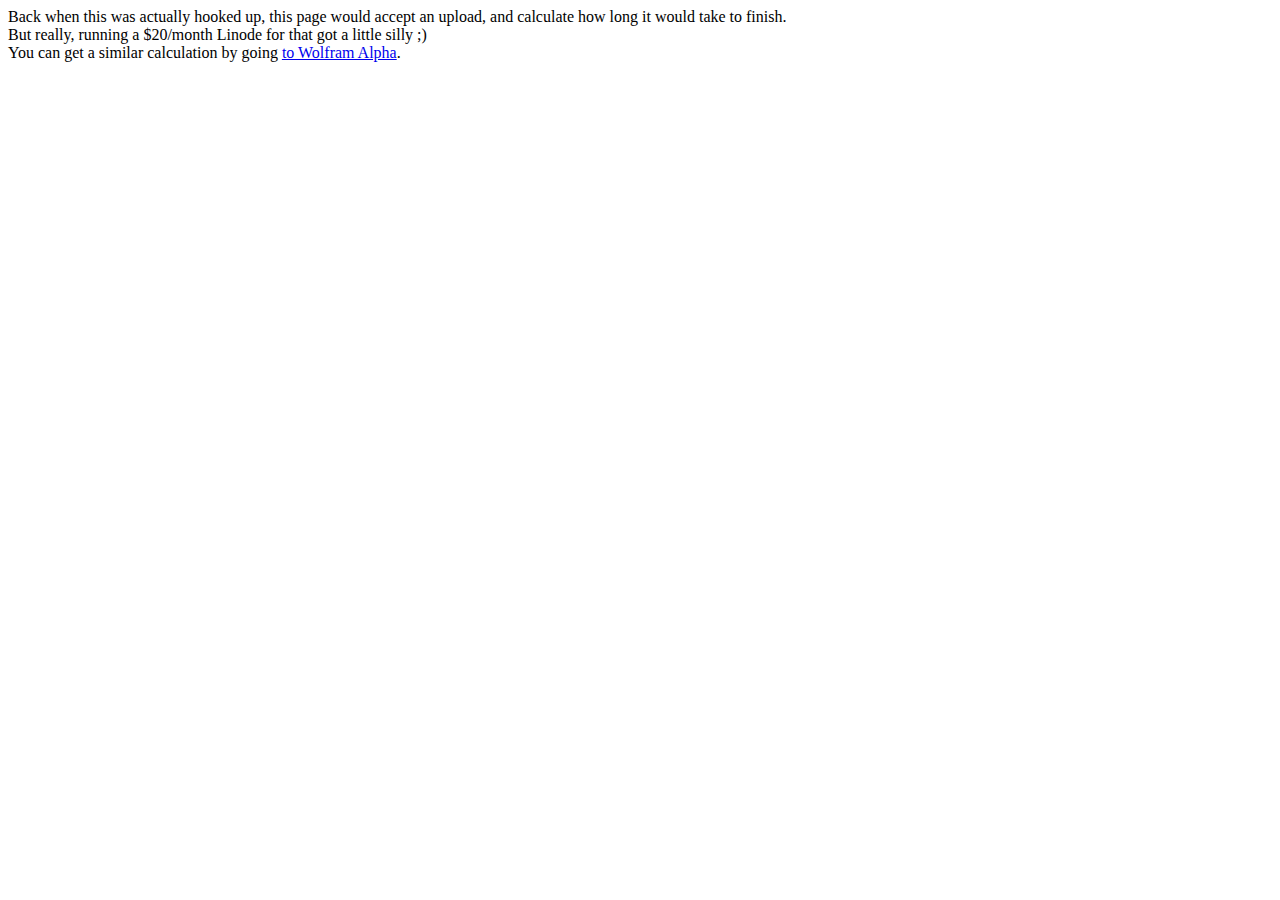
<file: demo.html>
<html>
Back when this was actually hooked up, this page would accept an upload, and calculate how long it would take to finish.<br>
But really, running a $20/month Linode for that got a little silly ;)<br>
You can get a similar calculation by going <a href="http://www.wolframalpha.com/input/?i=2^%28200+bytes+in+bits%29+seconds+in+centuries">to Wolfram Alpha</a>.<br>
<br>
</html>
</file>
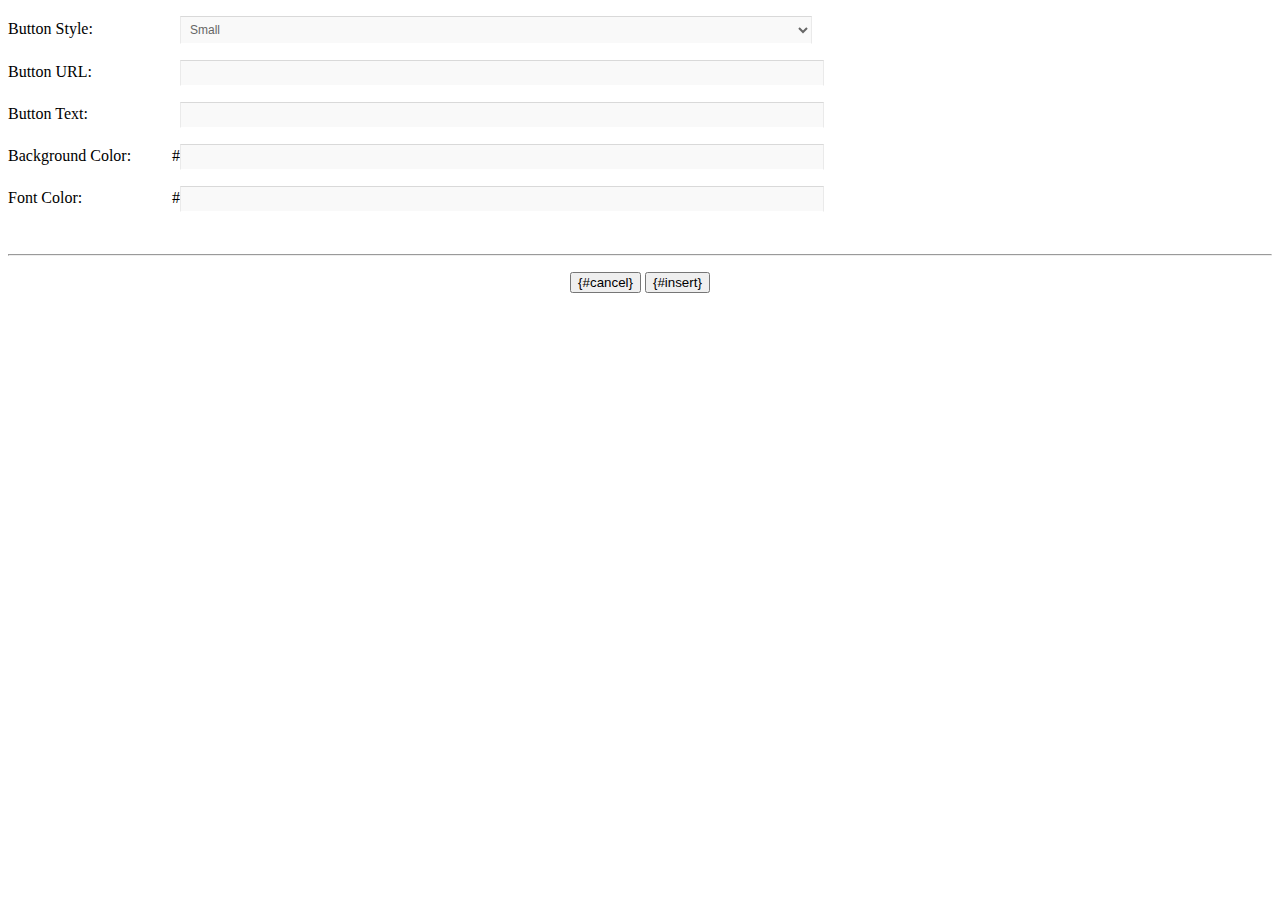
<file: framework/js/shortcode/htm/button.htm>
<!DOCTYPE html PUBLIC "-//W3C//DTD XHTML 1.0 Strict//EN" "http://www.w3.org/TR/xhtml1/DTD/xhtml1-strict.dtd">
<html xmlns="http://www.w3.org/1999/xhtml">
<head>
	<title>Add Button</title>
	<script type="text/javascript" src="../jquery-1.6.min.js"></script>
	<script type="text/javascript" src="../../colorpicker.js"></script>
	<script type="text/javascript" src="../../eye.js"></script>
	<script type="text/javascript" src="../../utils.js"></script>
	<script type="text/javascript" src="../tiny_mce_popup.js"></script>
	<script type="text/javascript" src="../process_bt_shortcodes.js"></script>
	<link rel="stylesheet" href="../../../stylesheet/color_picker/css/colorpicker.css" type="text/css" media="screen" />
<script type="text/javascript">
//<![CDATA[
(function($){
	$(window).load(function(){
		var inp = $('.color_scheme_input');
		
		inp.each(function(){
			var op = $(this);
			$(this).ColorPicker({
				color: $(this).val(),
				onSubmit: function(hsb, hex, rgb, el) {
					$(el).val(hex);
					$(el).ColorPickerHide();
				},
				onChange: function(hsb, hex, rgb){
					op.val(hex);
				}
			}).bind('keyup', function(){
				$(this).ColorPickerSetColor(this.value);
			});
		});
	});
})(jQuery);
//]]>
</script>
</head>
<style>
.label{
	display: inline-block;
	margin: 0px 10px 0px 0px;
	width: 150px;
}
fieldset{padding:20px;border:1px solid #e5e5e5;}
legend, label{letter-spacing:1px;text-transform:uppercase;font-size:11px;}
input.color_scheme_input, input#url, input#text, input[type=password], input[type=file], select{padding:5px;width:50%;}
textarea{width:70%;height:140px;padding:5px;}
input, textarea, select {outline-style:none!important;}
input[type="submit"]::-moz-focus-inner{border : 0px!important;} 
input[type="submit"]:focus{outline:none;}
button::-moz-focus-inner,
input[type="reset"]::-moz-focus-inner,
input[type="button"]::-moz-focus-inner,
input[type="submit"]::-moz-focus-inner,
input[type="file"] > input[type="button"]::-moz-focus-inner {
	border: none;
}
input.color_scheme_input, input#url, input#text, input[type=password], input[type=file], textarea, select{
	background-color:#f9f9f9;
	border-color:#D9D9D9 #EAEAEA #FFFFFF;
	border-style:solid;
	border-width:1px;
	color:#666;
	font-size: 12px;
	font-family: "Lucida Sans Unicode","Lucida Grande", Arial, Verdana, sans-serif;}
</style>
<body>
<form onsubmit="return false;" action="#">
	
	<p>
		<span class="label">Button Style:</span>
			&nbsp;
			<select id="shortcode" name="shortcode">
				

				<option value="small">Small</option>
				<option value="medium">Medium</option>
				<option value="big">Big</option>

			</select>
	</p>
	
	<p>
		<span class="label">Button URL: </span>
			&nbsp;
			<input type="text" name="url" id="url" value="" />
	</p>
	
	<p>
		<span class="label">Button Text: </span>
			&nbsp;
			<input type="text" name="text" id="text" value="" />
	</p>
	
	<p>
		<span class="label">Background Color: </span>
			#<input type="text" name="bg_color" id="bg_color" class="color_scheme_input" value="" />
	</p>
	
	<p>
		<span class="label">Font Color: </span>
			#<input type="text" name="font_color" id="font_color"  class="color_scheme_input" value="" />
	</p>

<br/>
<hr>
<p style="text-align:center;">
	<input type="button" id="cancel" name="cancel" value="{#cancel}" onclick="tinyMCEPopup.close();" />

	<input type="submit" id="insert" name="insert" value="{#insert}" onclick="insertShortcode();"/>
</p>

</form>
</body>
</html>
</file>
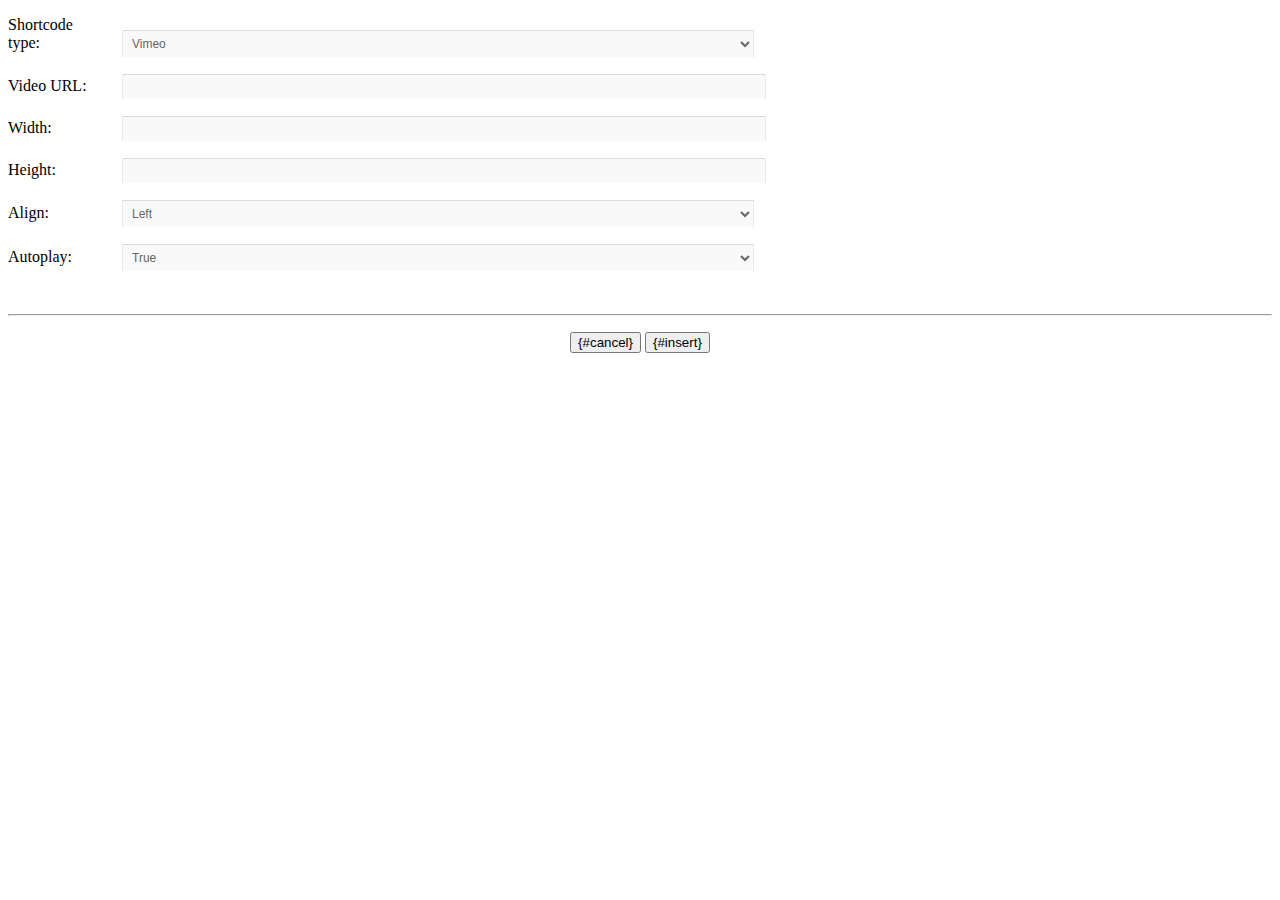
<file: framework/js/shortcode/htm/video.htm>
<!DOCTYPE html PUBLIC "-//W3C//DTD XHTML 1.0 Strict//EN" "http://www.w3.org/TR/xhtml1/DTD/xhtml1-strict.dtd">
<html xmlns="http://www.w3.org/1999/xhtml">
<head>
	<title>Video Shortcode</title>
	<script type="text/javascript" src="../tiny_mce_popup.js"></script>
	<script type="text/javascript" src="../process_shortcodes.js"></script>
</head>
<style>
.label{
	display: inline-block;
	margin: 0px 10px 0px 0px;
	width: 100px;
}
fieldset{padding:20px;border:1px solid #e5e5e5;}
legend, label{letter-spacing:1px;text-transform:uppercase;font-size:11px;}
input[type=text], input[type=password], input[type=file], select{padding:5px;width:50%;}
textarea{width:70%;height:140px;padding:5px;}
input, textarea, select {outline-style:none!important;}
input[type="submit"]::-moz-focus-inner{border : 0px!important;} 
input[type="submit"]:focus{outline:none;}
button::-moz-focus-inner,
input[type="reset"]::-moz-focus-inner,
input[type="button"]::-moz-focus-inner,
input[type="submit"]::-moz-focus-inner,
input[type="file"] > input[type="button"]::-moz-focus-inner {
	border: none;
}
input[type=text], input[type=password], input[type=file], textarea, select{
	background-color:#f9f9f9;
	border-color:#D9D9D9 #EAEAEA #FFFFFF;
	border-style:solid;
	border-width:1px;
	color:#666;
	font-size: 12px;
	font-family: "Lucida Sans Unicode","Lucida Grande", Arial, Verdana, sans-serif;}
</style>
<body>
<form onsubmit="return false;" action="#">
	
	<p>
		<span class="label"> Shortcode type:</span>
			<select id="shortcode" name="shortcode">
				

				<option value="vimeo">Vimeo</option>
				<option value="youtube">Youtube</option>
				<option value="flv">.FLV video</option>
				<option value="mp4">.MP4 Video</option>
				<option value="mov">.MOV Video</option>
				<option value="3gp">.3gp Video</option>

			</select>
	</p>
	
	<p>
		<span class="label">Video URL: </span>
			<input type="text" name="url" id="url" value="" />
	</p>
	
	<p>
		<span class="label"> Width: </span>
			<input type="text" name="width" id="width" value="" />
	</p>
		
	<p>
		<span class="label"> Height:</span>
			<input type="text" name="height" id="height" value="" />
	</p>
		
	<p>
		<span class="label"> Align:</span>
			<select id="align" name="align">
				

				<option value="left">Left</option>
				<option value="right">Right</option>
				<option value="center">Center</option>

			</select>
	</p>
		
	<p>
		<span class="label">Autoplay:</span>
			<select id="autoplay" name="autoplay">
				

				<option value="true">True</option>
				<option value="false">False</option>

			</select>
	</p>
<br/>
<hr>
<p style="text-align:center;">
	<input type="button" id="cancel" name="cancel" value="{#cancel}" onclick="tinyMCEPopup.close();" />

	<input type="submit" id="insert" name="insert" value="{#insert}" onclick="insertShortcode();"/>
</p>

</form>
</body>
</html>
</file>
<file: framework/stylesheet/color_picker/css/colorpicker.css>
.colorpicker {
	width: 356px;
	height: 176px;
	overflow: hidden;
	position: absolute;
	background: url(../images/colorpicker_background.png);
	font-family: Arial, Helvetica, sans-serif;
	display: none;
}
.colorpicker_color {
	width: 150px;
	height: 150px;
	left: 14px;
	top: 13px;
	position: absolute;
	background: #f00;
	overflow: hidden;
	cursor: crosshair;
}
.colorpicker_color div {
	position: absolute;
	top: 0;
	left: 0;
	width: 150px;
	height: 150px;
	background: url(../images/colorpicker_overlay.png);
}
.colorpicker_color div div {
	position: absolute;
	top: 0;
	left: 0;
	width: 11px;
	height: 11px;
	overflow: hidden;
	background: url(../images/colorpicker_select.gif);
	margin: -5px 0 0 -5px;
}
.colorpicker_hue {
	position: absolute;
	top: 13px;
	left: 171px;
	width: 35px;
	height: 150px;
	cursor: n-resize;
}
.colorpicker_hue div {
	position: absolute;
	width: 35px;
	height: 9px;
	overflow: hidden;
	background: url(../images/colorpicker_indic.gif) left top;
	margin: -4px 0 0 0;
	left: 0px;
}
.colorpicker_new_color {
	position: absolute;
	width: 60px;
	height: 30px;
	left: 213px;
	top: 13px;
	background: #f00;
}
.colorpicker_current_color {
	position: absolute;
	width: 60px;
	height: 30px;
	left: 283px;
	top: 13px;
	background: #f00;
}
.colorpicker input {
	background-color: transparent;
	border: 1px solid transparent;
	position: absolute;
	font-size: 10px;
	font-family: Arial, Helvetica, sans-serif;
	color: #898989;
	top: 4px;
	right: 11px;
	text-align: right;
	margin: 0;
	padding: 0;
	height: 11px;
}
.colorpicker_hex {
	position: absolute;
	width: 72px;
	height: 22px;
	background: url(../images/colorpicker_hex.png) top;
	left: 212px;
	top: 142px;
}
.colorpicker_hex input {
	right: 6px;
}
.colorpicker_field {
	height: 22px;
	width: 62px;
	background-position: top;
	position: absolute;
}
.colorpicker_field span {
	position: absolute;
	width: 12px;
	height: 22px;
	overflow: hidden;
	top: 0;
	right: 0;
	cursor: n-resize;
}
.colorpicker_rgb_r {
	background-image: url(../images/colorpicker_rgb_r.png);
	top: 52px;
	left: 212px;
}
.colorpicker_rgb_g {
	background-image: url(../images/colorpicker_rgb_g.png);
	top: 82px;
	left: 212px;
}
.colorpicker_rgb_b {
	background-image: url(../images/colorpicker_rgb_b.png);
	top: 112px;
	left: 212px;
}
.colorpicker_hsb_h {
	background-image: url(../images/colorpicker_hsb_h.png);
	top: 52px;
	left: 282px;
}
.colorpicker_hsb_s {
	background-image: url(../images/colorpicker_hsb_s.png);
	top: 82px;
	left: 282px;
}
.colorpicker_hsb_b {
	background-image: url(../images/colorpicker_hsb_b.png);
	top: 112px;
	left: 282px;
}
.colorpicker_submit {
	position: absolute;
	width: 22px;
	height: 22px;
	background: url(../images/colorpicker_submit.png) top;
	left: 322px;
	top: 142px;
	overflow: hidden;
}
.colorpicker_focus {
	background-position: center;
}
.colorpicker_hex.colorpicker_focus {
	background-position: bottom;
}
.colorpicker_submit.colorpicker_focus {
	background-position: bottom;
}
.colorpicker_slider {
	background-position: bottom;
}
</file>
